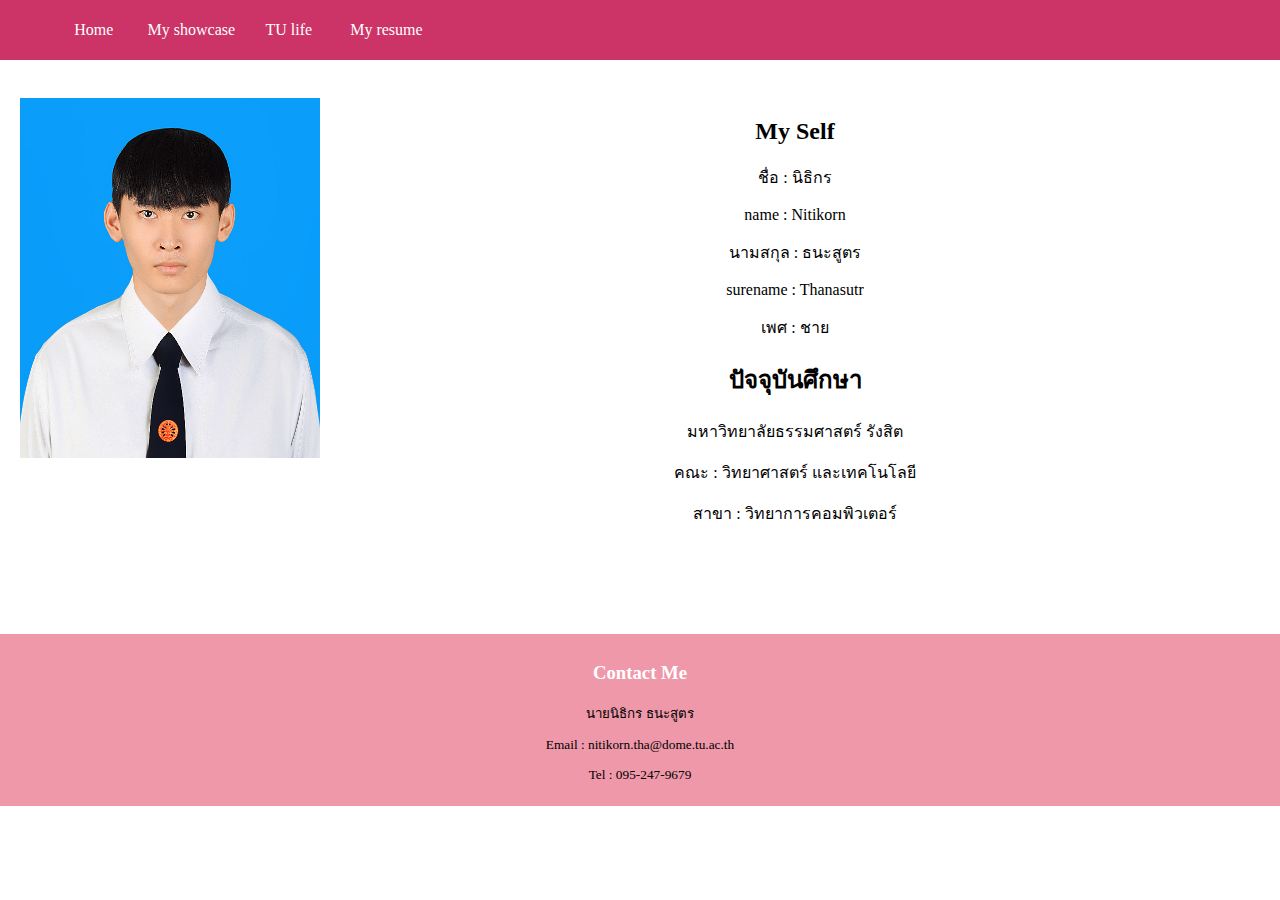
<file: index.html>
<!DOCTYPE html>
<html lang="en">
<head>
    <meta charset="UTF-8">
    <meta name="viewport" content="width=device-width, initial-scale=1.0">
    <link rel="stylesheet" href="./css/homepage.css">
    <title>640982777</title>
</head>
<body>
    <div>
        <div class="container">
            <div class="div-con">
                <ul class="menu">
                    <li><a href="./index.html">Home</a></li>
                    <li><a href="./myshowcase.html">My showcase</a></li>
                    <li><a href="./tulife.html">TU life</a></li>
                    <li><a href="./myresume.html">My resume</a></li>
                </ul>
            </div>
        </div>
        <div class="Maincontent">
            <br/>
            <div class="body-con">
                <img src="./images/6409682777.jpeg" alt="my-picture"/>
                <div class="content-text"><center>
                    <div class="infor">
                        <h2>My Self</h2>
                        <p>ชื่อ : นิธิกร</p>
                        <p>name : Nitikorn</p>
                        <p>นามสกุล : ธนะสูตร</p>
                        <p>surename : Thanasutr</p>
                        <p>เพศ : ชาย</p>
                    </div>
                    <div class="infor">
                        <h2>ปัจจุบันศึกษา</h2>
                        <p>มหาวิทยาลัยธรรมศาสตร์ รังสิต</p>
                        <p>คณะ : วิทยาศาสตร์ และเทคโนโลยี</p>
                        <p>สาขา : วิทยาการคอมพิวเตอร์</p>
                    </div></center>
                </div>
            </div>
            <br/><br/><br/><br/>
        </div>

        <div class="footer">
            <h3>Contact Me</h3>
            <small><p>นายนิธิกร ธนะสูตร</p>
            <p>Email : nitikorn.tha@dome.tu.ac.th</p>
            <p>Tel : 095-247-9679</p></small>
        </div>
    </div>
</body>
</html>
</file>
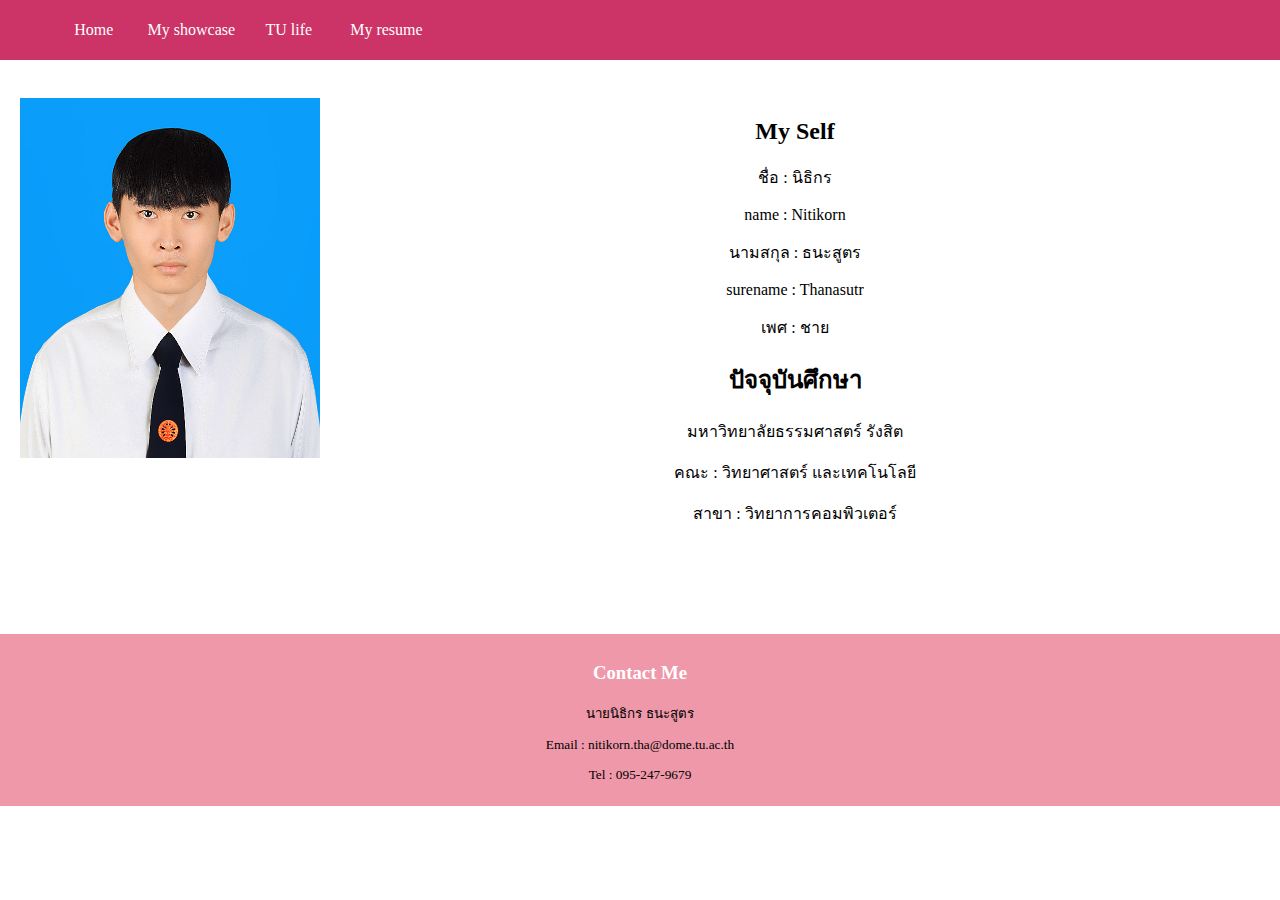
<file: homepage.html>
<!DOCTYPE html>
<html lang="en">
<head>
    <meta charset="UTF-8">
    <meta name="viewport" content="width=device-width, initial-scale=1.0">
    <link rel="stylesheet" href="./css/homepage.css">
    <title>640982777</title>
</head>
<body>
    <div>
        <div class="container">
            <div class="div-con">
                <ul class="menu">
                    <li><a href="./homepage.html">Home</a></li>
                    <li><a href="./myshowcase.html">My showcase</a></li>
                    <li><a href="./tulife.html">TU life</a></li>
                    <li><a href="./myresume.html">My resume</a></li>
                </ul>
            </div>
        </div>
        <div class="Maincontent">
            <br/>
            <div class="body-con">
                <img src="./images/6409682777.jpeg" alt="my-picture"/>
                <div class="content-text"><center>
                    <div class="infor">
                        <h2>My Self</h2>
                        <p>ชื่อ : นิธิกร</p>
                        <p>name : Nitikorn</p>
                        <p>นามสกุล : ธนะสูตร</p>
                        <p>surename : Thanasutr</p>
                        <p>เพศ : ชาย</p>
                    </div>
                    <div class="infor">
                        <h2>ปัจจุบันศึกษา</h2>
                        <p>มหาวิทยาลัยธรรมศาสตร์ รังสิต</p>
                        <p>คณะ : วิทยาศาสตร์ และเทคโนโลยี</p>
                        <p>สาขา : วิทยาการคอมพิวเตอร์</p>
                    </div></center>
                </div>
            </div>
            <br/><br/><br/><br/>
        </div>

        <div class="footer">
            <h3>Contact Me</h3>
            <small><p>นายนิธิกร ธนะสูตร</p>
            <p>Email : nitikorn.tha@dome.tu.ac.th</p>
            <p>Tel : 095-247-9679</p></small>
        </div>
    </div>
</body>
</html>
</file>
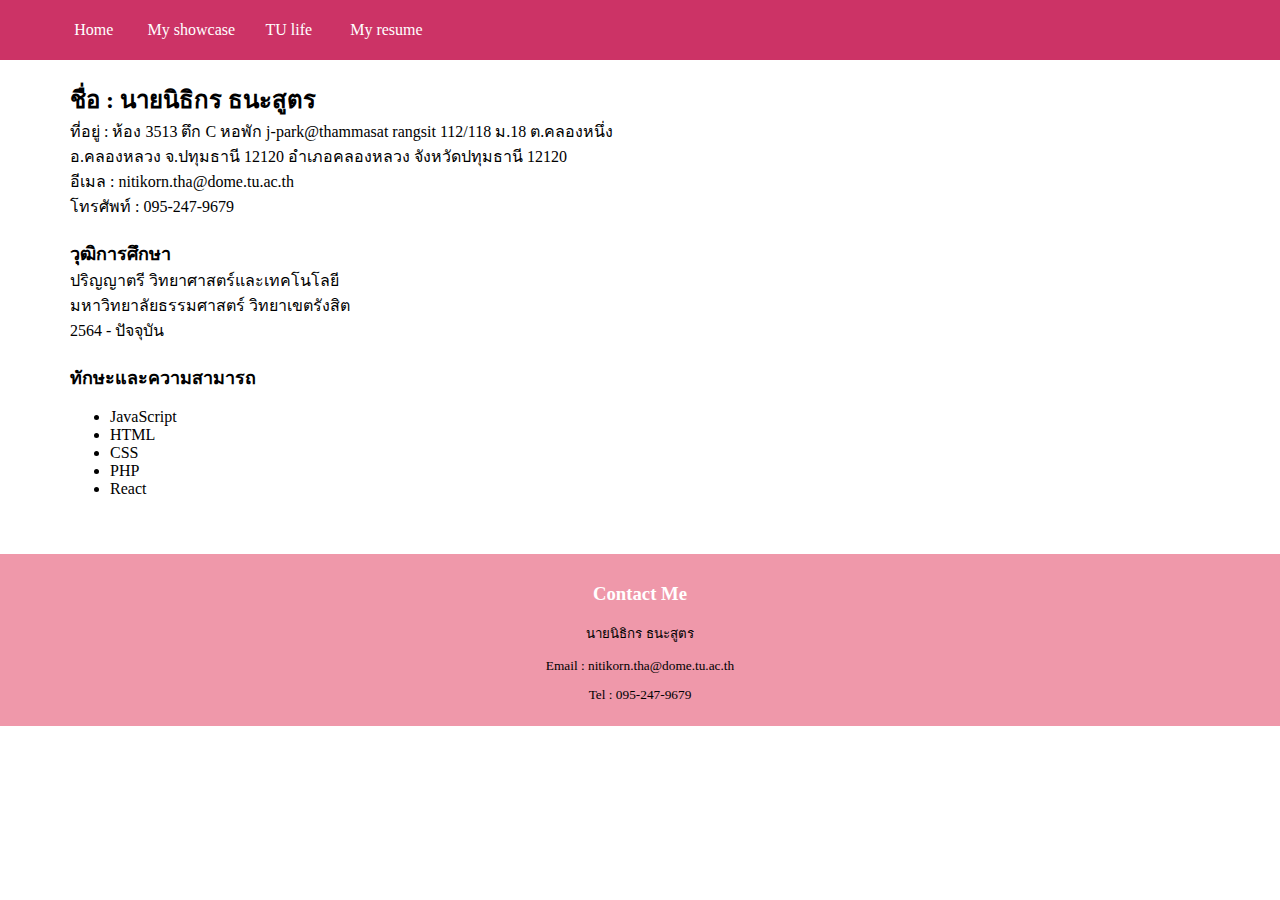
<file: myresume.html>
<!DOCTYPE html>
<html lang="en">
<head>
    <meta charset="UTF-8">
    <meta name="viewport" content="width=device-width, initial-scale=1.0">
    <link rel="stylesheet" href="./css/homepage.css">
    <link rel="stylesheet" href="./css/myresume.css">
    <title>640982777</title>
</head>
<body>
    <div>
        <div class="container">
            <div class="div-con">
                <ul class="menu">
                    <li><a href="./index.html">Home</a></li>
                    <li><a href="./myshowcase.html">My showcase</a></li>
                    <li><a href="./tulife.html">TU life</a></li>
                    <li><a href="./myresume.html">My resume</a></li>
                </ul>
            </div>
        </div>
        <div class="Maincontent">
            <div class="content-text">
                <div class="resume-heading">ชื่อ : นายนิธิกร ธนะสูตร</div><br/>
                <div class="resume-content">ที่อยู่ : ห้อง 3513 ตึก C หอพัก j-park@thammasat rangsit 112/118 ม.18 ต.คลองหนึ่ง อ.คลองหลวง จ.ปทุมธานี 12120 อำเภอคลองหลวง จังหวัดปทุมธานี 12120</div><br/>
                <div class="resume-content">อีเมล : nitikorn.tha@dome.tu.ac.th</div><br/>
                <div class="resume-content">โทรศัพท์ : 095-247-9679</div>
              </div>
            
              <div class="content-text">
                <div class="resume-subheading">วุฒิการศึกษา</div><br/>
                <div class="resume-content">
                  ปริญญาตรี วิทยาศาสตร์และเทคโนโลยี<br/>
                  มหาวิทยาลัยธรรมศาสตร์ วิทยาเขตรังสิต<br/>
                  2564 - ปัจจุบัน
                </div>
              </div>
            
              <div class="content-text">
                <div class="resume-content">
                  <div class="resume-subheading">ทักษะและความสามารถ</div>
                  <ul class="myskill">
                    <li>JavaScript</li>
                    <li>HTML</li>
                    <li>CSS</li>
                    <li>PHP</li>
                    <li>React</li>
                  </ul>
                </div>
              </div>
        </div>

        <div class="footer">
            <h3>Contact Me</h3>
            <small><p>นายนิธิกร ธนะสูตร</p>
            <p>Email : nitikorn.tha@dome.tu.ac.th</p>
            <p>Tel : 095-247-9679</p></small>
        </div>
    </div>
</body>
</html>
</file>
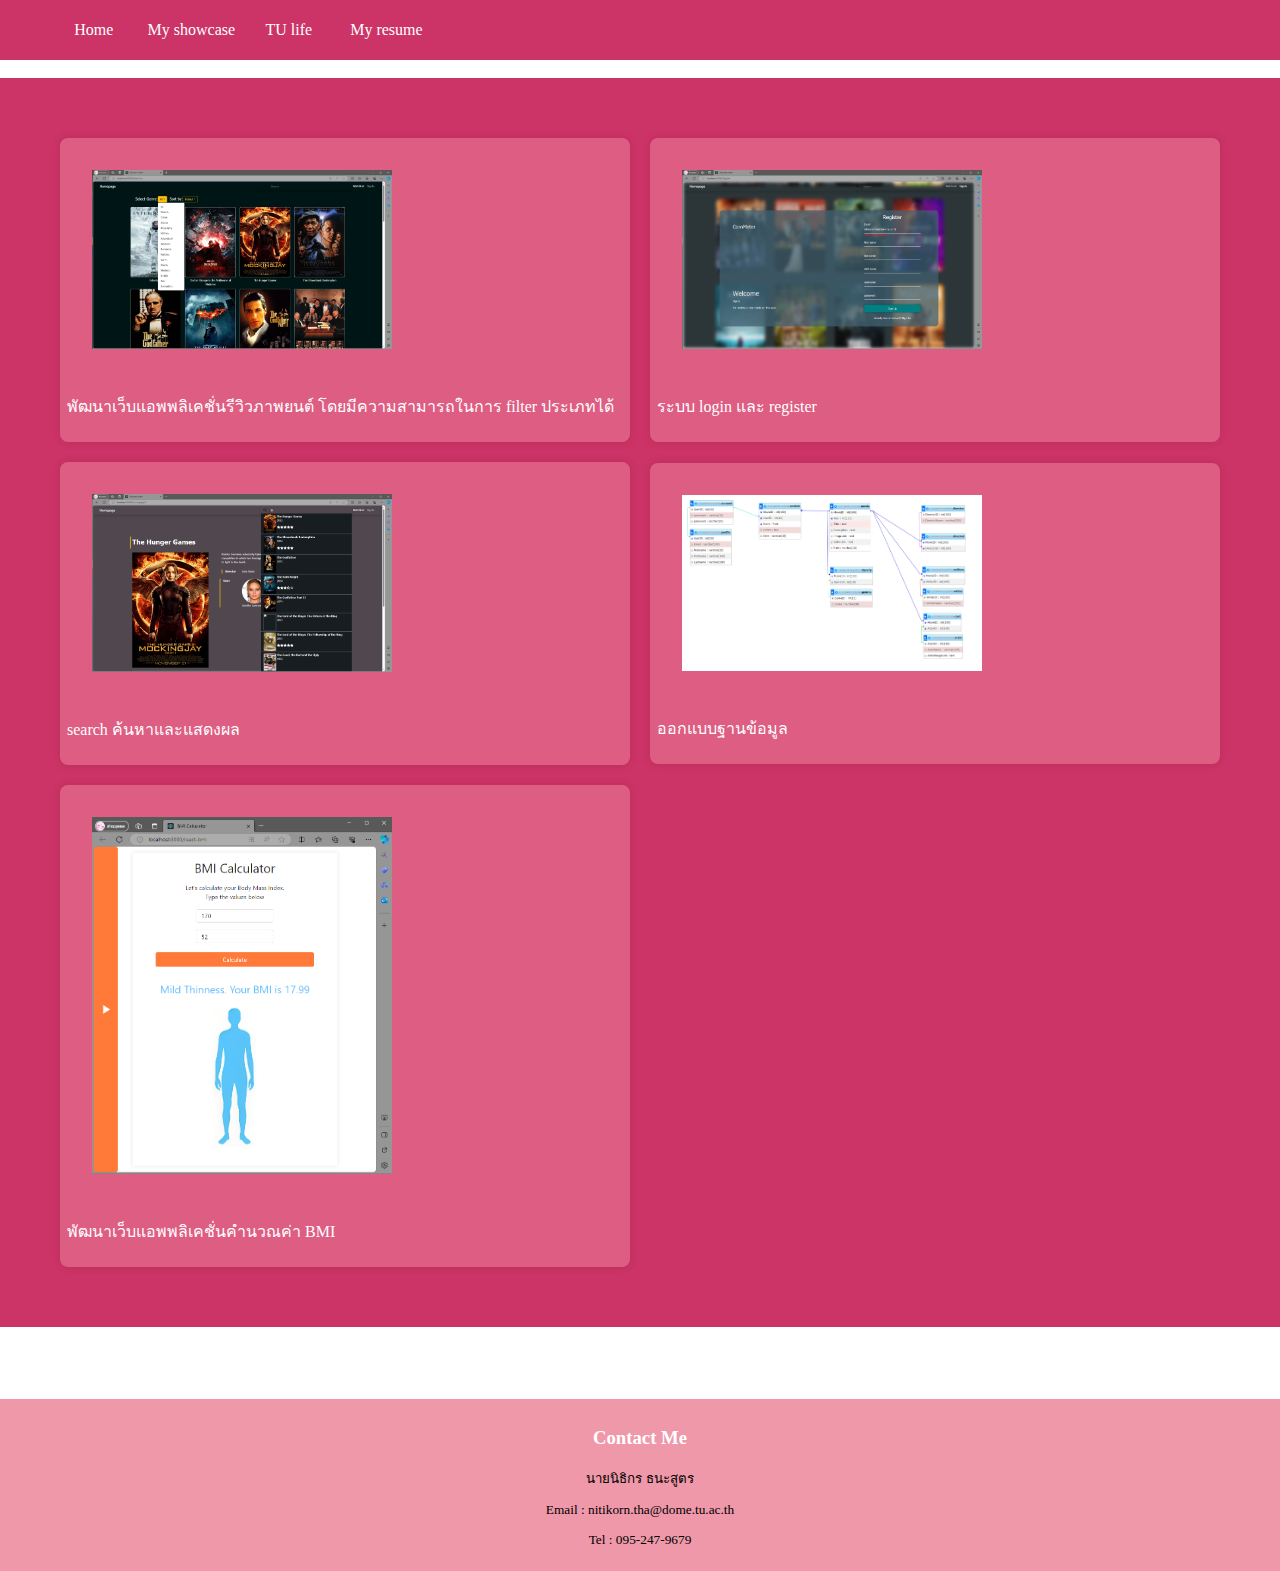
<file: myshowcase.html>
<!DOCTYPE html>
<html lang="en">
<head>
    <meta charset="UTF-8">
    <meta name="viewport" content="width=device-width, initial-scale=1.0">
    <link rel="stylesheet" href="./css/homepage.css">
    <link rel="stylesheet" href="./css/myshowcase.css">
    <title>640982777</title>
</head>
<body>
    <div>
        <div class="container">
            <div class="div-con">
                <ul class="menu">
                    <li><a href="./index.html">Home</a></li>
                    <li><a href="./myshowcase.html">My showcase</a></li>
                    <li><a href="./tulife.html">TU life</a></li>
                    <li><a href="./myresume.html">My resume</a></li>
                </ul>
            </div>
        </div>
        <div class="Maincontent">
            <br/>
            <div class="show-pic">
            <div class="picture">
                <img src="./images/pic1.PNG" alt="Picture 1">
                <p>พัฒนาเว็บแอพพลิเคชั่นรีวิวภาพยนต์ โดยมีความสามารถในการ filter ประเภทได้</p>
            </div>
            <div class="picture">
                <img src="./images/pic2.PNG" alt="Picture 2">
                <p>ระบบ login และ register</p>
            </div>
            <div class="picture">
                <img src="./images/pic3.PNG" alt="Picture 3">
                <p>search ค้นหาและแสดงผล</p>
            </div>
            <div class="picture">
                <img src="./images/pic4.PNG" alt="Picture 4">
                <p>ออกแบบฐานข้อมูล</p>
            </div>
            <div class="picture">
                <img src="./images/pic5.PNG" alt="Picture 5">
                <p>พัฒนาเว็บแอพพลิเคชั่นคำนวณค่า BMI</p>
            </div>
        </div>
            
            <br/><br/><br/><br/>
        </div>

        <div class="footer">
            <h3>Contact Me</h3>
            <small><p>นายนิธิกร ธนะสูตร</p>
            <p>Email : nitikorn.tha@dome.tu.ac.th</p>
            <p>Tel : 095-247-9679</p></small>
        </div>
    </div>
</body>
</html>
</file>
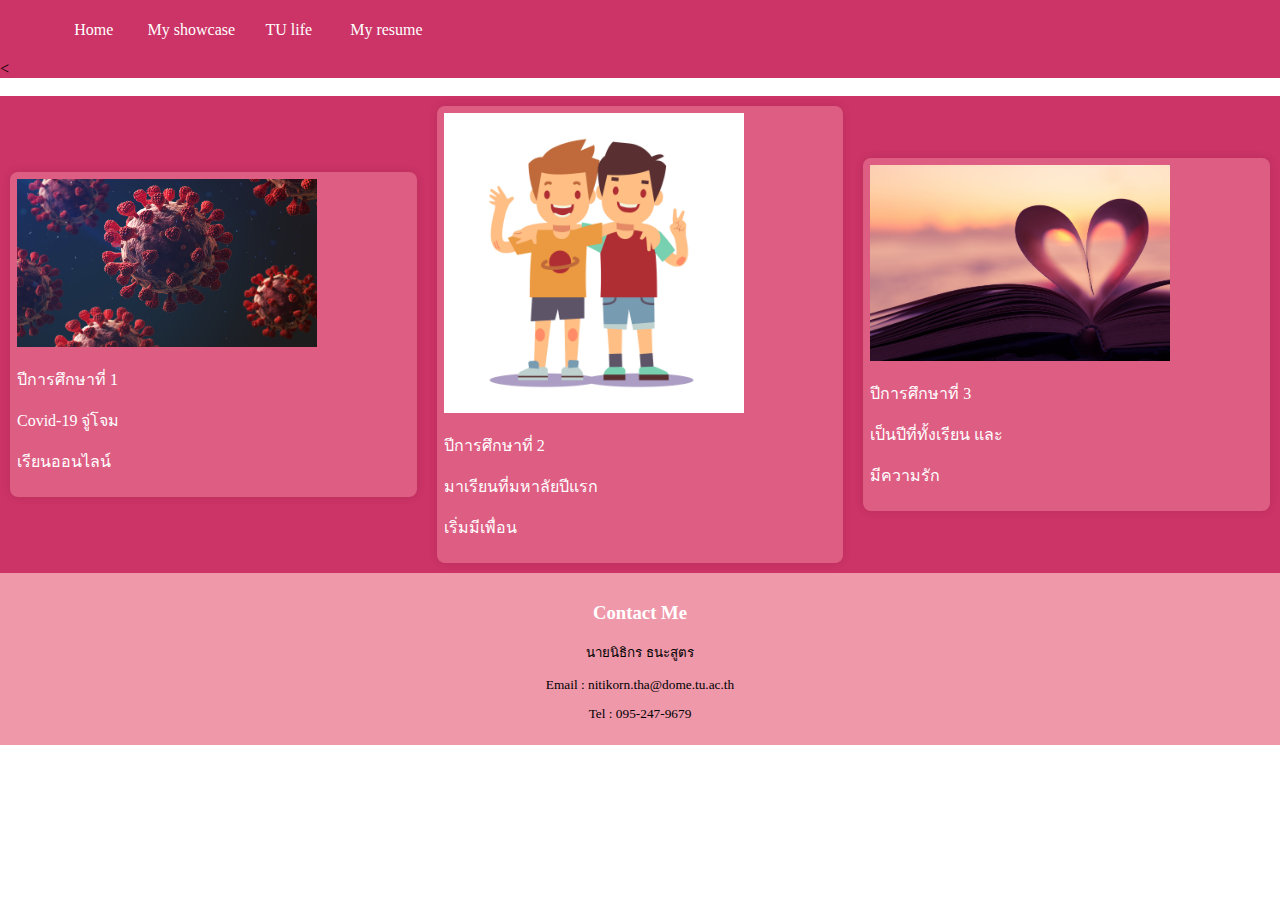
<file: tulife.html>
<!DOCTYPE html>
<html lang="en">
<head>
    <meta charset="UTF-8">
    <meta name="viewport" content="width=device-width, initial-scale=1.0">
    <link rel="stylesheet" href="./css/homepage.css">
    <link rel="stylesheet" href="./css/tulife.css">
    <title>640982777</title>
</head>
<body>
    <div>
        <div class="container">
            <div class="div-con">
                <ul class="menu">
                    <li><a href="./index.html">Home</a></li>
                    <li><a href="./myshowcase.html">My showcase</a></li>
                    <li><a href="./tulife.html">TU life</a></li>
                    <li><a href="./myresume.html">My resume</a></li>
                </ul>
            </div>
        </div>
        <<div class="Maincontent">
            <br/>
            <div class="show-pic">
            <div class="picture">
                <img src="./images/covidjpg.jpg" alt="Covid-19">
                <p>ปีการศึกษาที่ 1</p>
                <p>Covid-19 จู่โจม</p>
                <p>เรียนออนไลน์</p>
            </div>
            <div class="picture">
                <img src="./images/F.jpg" alt="friends">
                <p>ปีการศึกษาที่ 2</p>
                <p>มาเรียนที่มหาลัยปีแรก</p>
                <p>เริ่มมีเพื่อน</p>
            </div>
            <div class="picture">
                <img src="./images/L.jpg" alt="love">
                <p>ปีการศึกษาที่ 3</p>
                <p>เป็นปีที่ทั้งเรียน และ</p>
                <p>มีความรัก</p>
            </div>
        </div>

        <div class="footer">
            <h3>Contact Me</h3>
            <small><p>นายนิธิกร ธนะสูตร</p>
            <p>Email : nitikorn.tha@dome.tu.ac.th</p>
            <p>Tel : 095-247-9679</p></small>
        </div>
    </div>
</body>
</html>
</file>
<file: css/homepage.css>
body {
    padding: 0;
    margin: 0;
    box-sizing: border-box;
}

.container {
    max-width: 1140 px;
    margin: 0 auto;
}

h3 {
    color: #fff;
}

.footer {
    padding: 10px;
    text-align: center;
    max-width: 1140 px;
    margin: 0 auto;
    background: #ef98aa;
}

div {
    background: #cc3366;
}

.div-con {
    display: grid;
    justify-content: space-between;
    align-items: center;
    height: 60px;
    text-align: center;
}

.body-con {
    background-color: #fff;
    padding: 20px;
    display: grid;
    grid-template-columns: 1fr 1fr;
}

.infor {
    background-color: #fff;
}

.content-text {
        display: grid;
        grid-template-columns: 1fr 1fr;
        grid-auto-flow: row;
        background-color: #fff;
}

.menu {
    display: grid;
    grid-template-columns: 1fr 1fr 1fr 1fr;
}

.menu li {
    list-style: none;
    margin-left: 10px;
}

.menu li:hover {
    background-color: #e25098;
    transition: 0.5s;
}

a {
    color: #fff;
    text-decoration: none;
}

img {
    max-width: 300px;
}

/* tablet */
@media only screen and (max-width: 768px) {
    .div-con {
        padding: 1rem 0;
        justify-content: center;
        height: auto;
        text-align: center;
        grid-template-columns: 1fr 1fr;
    }

    .menu {
        grid-auto-flow: column;
        text-align: center;
        width: 100%;
    }

    .menu li {
        padding: 1rem 0;
        border-radius: 10px;
    }

    .menu li:hover {
        background-color: #e25098;
        transition: 0.5s;
    }

    img {
        width: 200px;
    }

}

/* phone */
@media only screen and (max-width: 500px) {
    .div-con {
        padding: 1rem 0;
        height: auto;
    }

    .menu {
        display: grid;
        grid-template-rows: 1fr 1fr 1fr 1fr;
        text-align: center;
        width: 100%;
    }

    .menu li {
        padding: 1rem 0;
        border-radius: 10px;
        margin-left: 0;
    }

    .menu li:hover {
        background-color: #e25098;
        transition: 0.5s;
    }

    .body-con {
        flex-direction: column;
        grid-template-columns: 1fr;
    }

    img {
        width: 100%;
    }
}

.Maincontent {
    background-color: #fff;
    justify-content: center;
    color: black;
}
</file>
<file: css/myresume.css>
.content-text {
    margin-bottom: 20px;
    background-color: #fff;
}

  .resume-heading {
    font-size: 24px;
    font-weight: bold;
    background-color: #fff;
  }

  .resume-subheading {
    font-size: 18px;
    font-weight: bold;
    background-color: #fff;
  }

  .resume-content {
    font-size: 16px;
    background-color: #fff;
  }

  .Maincontent {
    background-color: #fff;
    padding: 20px 70px;
    justify-content: center;
    color: black;
}
</file>
<file: css/myshowcase.css>
.picture {
    flex: 0 0 30%; /* Adjust the width of each picture as needed */
    margin: 10px;
    overflow: hidden;
    border-radius: 8px;
    padding: 7px;
    background-color: #de5d83;
    box-shadow: 0 0 10px rgba(0, 0, 0, 0.1);
}

.picture img {
    margin: 25px;
    width: 100%;
    height: 100%;
    object-fit: cover;
}

.show-pic {
    padding: 50px;
    display: grid;
    grid-template-columns: 1fr 1fr;
    justify-content: space-around;
    align-items: center;
}

.picture p {
    color: #fff;
}

@media only screen and (max-width: 768px) {
    .show-pic {
        grid-template-columns: 1fr;
    }
}

@media only screen and (max-width: 500px) {
    .show-pic {
        grid-template-columns: 1fr;
    }
}
</file>
<file: css/tulife.css>
.picture {
    flex: 0 0 30%; /* Adjust the width of each picture as needed */
    margin: 10px;
    overflow: hidden;
    border-radius: 8px;
    padding: 7px;
    background-color: #de5d83;
    box-shadow: 0 0 10px rgba(0, 0, 0, 0.1);
}

.picture img {
    width: 100%;
    height: 100%;
    object-fit: cover;
}

.show-pic {
    display: grid;
    grid-template-columns: 1fr 1fr 1fr;
    justify-content: space-around;
    align-items: center;
}

.picture p {
    color: #fff;
}

@media only screen and (max-width: 768px) {
    .show-pic {
        grid-template-columns: 1fr;
    }
}

@media only screen and (max-width: 500px) {
    .show-pic {
        grid-template-columns: 1fr;
    }
}
</file>
